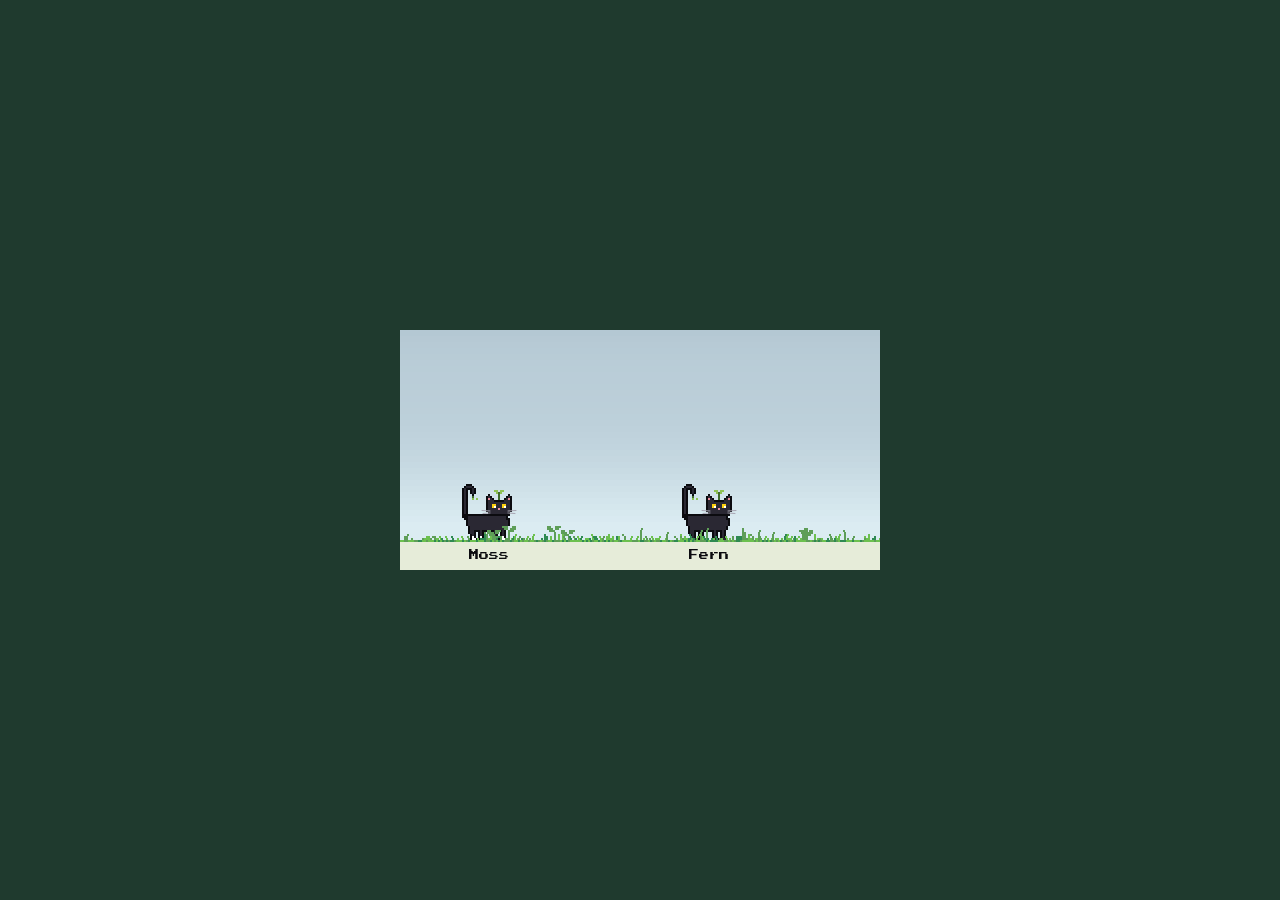
<file: week5/index.html>
<!DOCTYPE html>
<html lang="en">
  <head>
    <meta charset="utf-8" />
    <meta name="viewport" content="width=device-width, initial-scale=1.0">

    <title>PlantCat</title>

    <link rel="preconnect" href="https://fonts.googleapis.com">
    <link rel="preconnect" href="https://fonts.gstatic.com" crossorigin>
    <link href="https://fonts.googleapis.com/css2?family=Press+Start+2P&display=swap" rel="stylesheet">

    <link rel="stylesheet" type="text/css" href="style.css">

    <script src="libraries/p5.min.js"></script>
    <script src="libraries/p5.sound.min.js"></script>
  </head>

  <body>
    <script src="sketch.js"></script>
  </body>
</html>
</file>
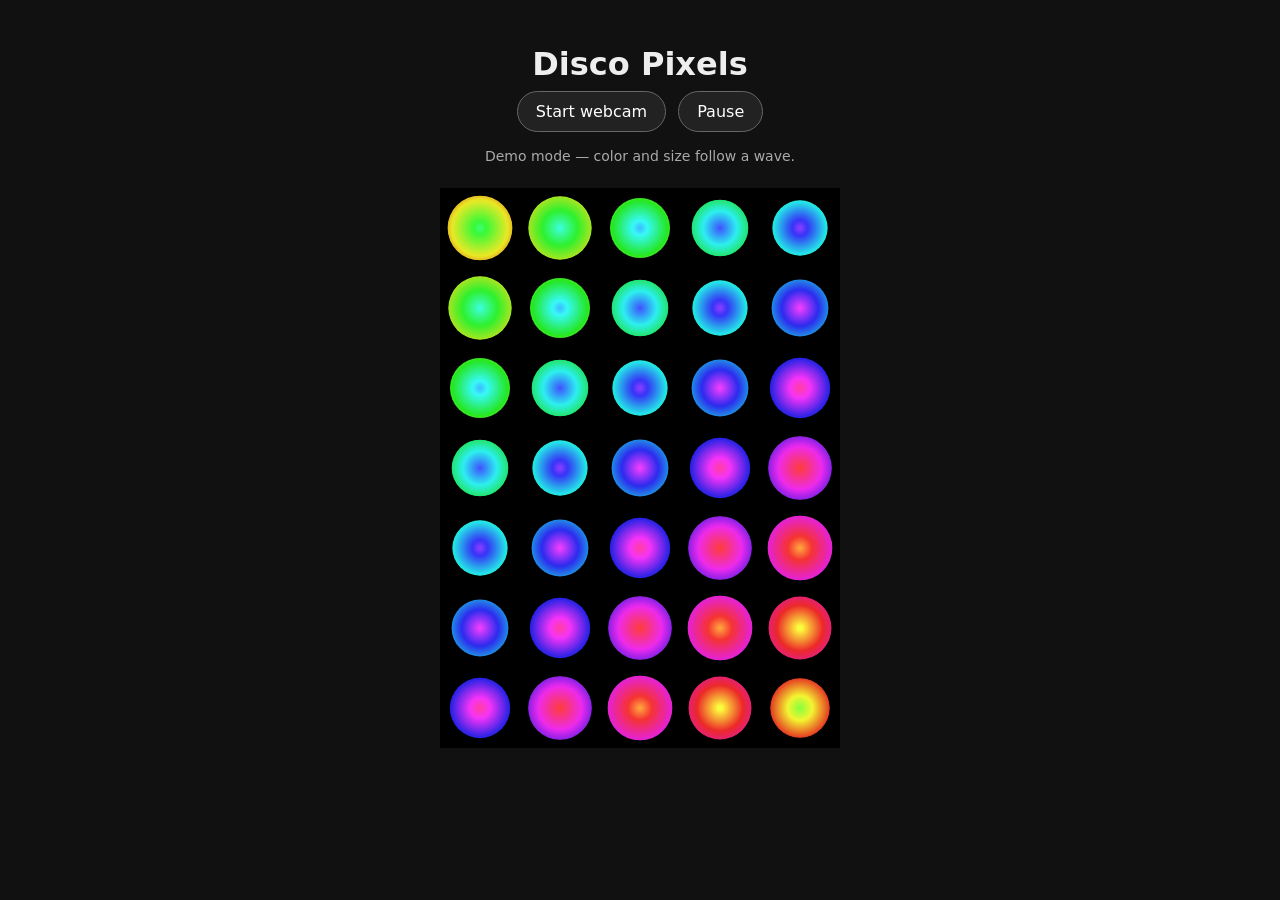
<file: week6/index.html>
<!DOCTYPE html>
<html lang="en">
  <head>
    <meta charset="UTF-8" />
    <meta name="viewport" content="width=device-width, initial-scale=1" />
    <title>Week 6 — Disco Pixels</title>
    <link rel="stylesheet" href="style.css" />
    <script src="../week5/libraries/p5.min.js"></script>
  </head>
  <body>
    <main>
      <h1>Disco Pixels</h1>
      <div class="controls">
        <button id="camera" type="button">Start webcam</button>
        <button id="pause" type="button">Pause</button>
      </div>
      <p id="status" role="status">Demo mode — color and size follow a wave.</p>
      <div id="canvas-container" aria-label="Animated grid of colorful gradient circles"></div>
    </main>
    <script src="sketch.js"></script>
  </body>
</html>
</file>
<file: week5/style.css>
html, body {
  margin: 0;
  padding: 0;
  background: #1f3a2e;
}

body {
  min-height: 100vh;
  display: flex;
  align-items: center;
  justify-content: center;
}

canvas {
  display: block;
  image-rendering: pixelated;
}
</file>
<file: week6/style.css>
body {
  margin: 0;
  padding: 24px;
  background: #111;
  color: #eee;
  font-family: system-ui, sans-serif;
  text-align: center;
}
h1 { margin-bottom: 8px; }
p { color: #aaa; }
canvas {
  display: block;
  max-width: 100%;
  height: auto !important;
  margin: 24px auto;
}

.controls { display: flex; gap: 12px; justify-content: center; }
button { padding: 10px 18px; border: 1px solid #666; border-radius: 24px; background: #222; color: #fff; font: inherit; cursor: pointer; }
button:hover { background: #383838; }
button:focus-visible { outline: 3px solid #c5a4ff; outline-offset: 3px; }
button:disabled { opacity: 0.5; cursor: wait; }
#status { font-size: 14px; max-width: 480px; margin: 16px auto; }
</file>
